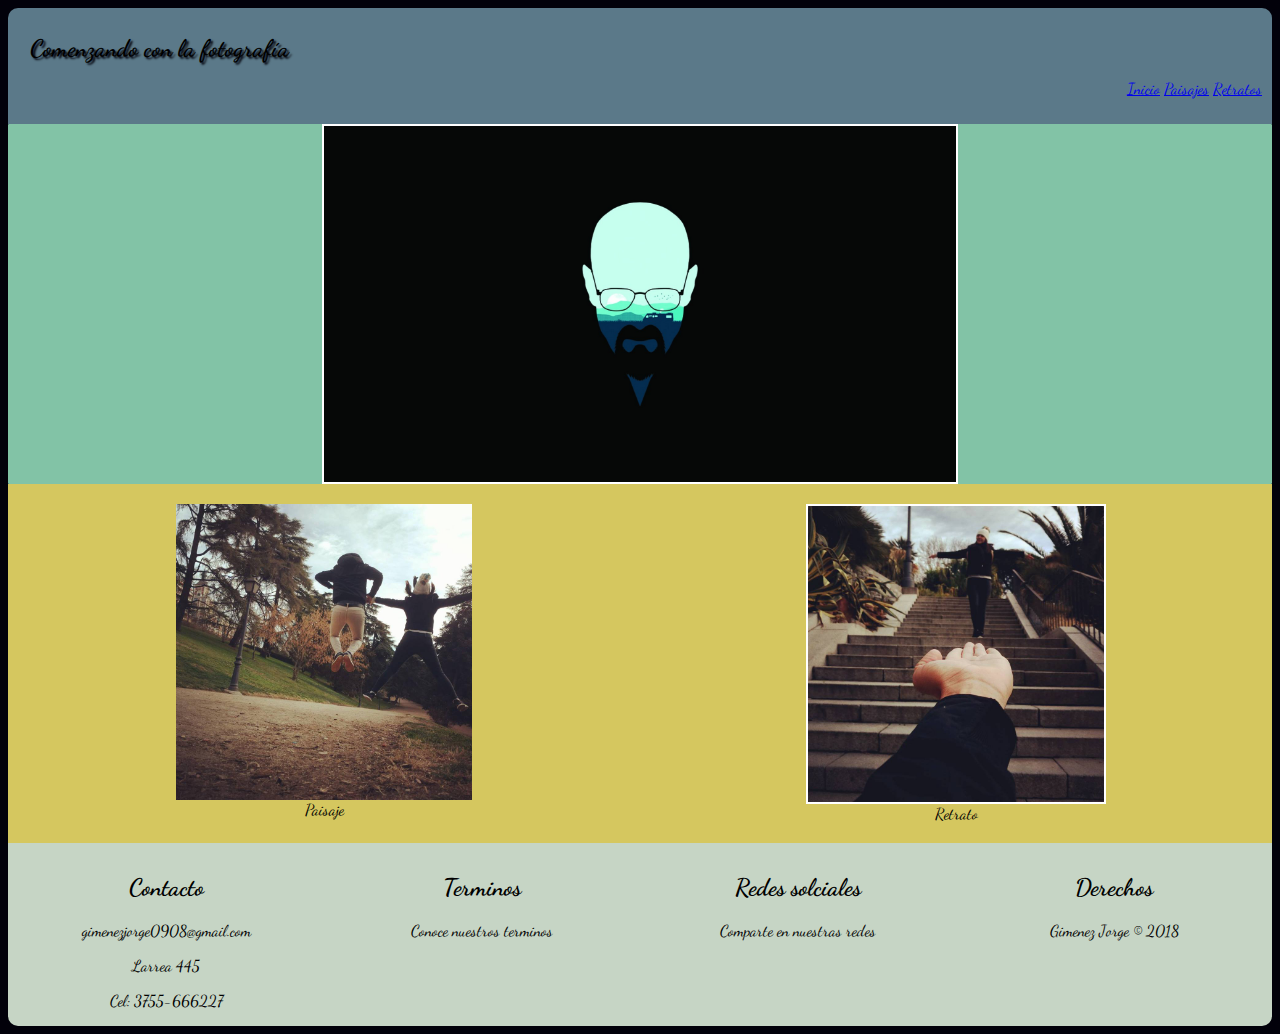
<file: Examén/index.html>
<html>
<head>
	<title>Fotografías</title>
	<link rel="stylesheet" href="css/estilos.css">
	<link href = "https://fonts.googleapis.com/css?family= Dancing + Script: 700 " rel = "stylesheet">
	<link href="https://fonts.googleapis.com/css?family=Dancing+Script" rel="stylesheet">
	<meta name="viewport" content="width=device-width, user-scalable=no" charset="utf-8">
</head>

<body>
<header>
	<h1>
		Comenzando con la fotografía
	</h1>
	<navbar id="menu-principal">
	<ul>
		<a href="index.html">Inicio</a>
		<a href="secciones/paisaje.html">Paisajes</a>
		<a href="secciones/retrato.html">Retratos</a>
	</ul>
</header>

<section id="contenido">
	<div class="contenedor">
		<div id="imagen1">
			<img src="img/brea.jpg">
		</div>
	</div>

	<div class="contenedor2">
		<figure id="imagen2">
			<img src="img/salto.jpg" >
			<figcaption>Paisaje</figcaption>
		</figure>
		<figure id="imagen3">
			<img src="img/mano.jpg" >
			<figcaption>Retrato</figcaption>
		</figure>
	</div>
</section>

<footer>
	<div class="pie" role="main">
		<div class="c1">
	        <h2>Contacto</h2>
	        <p>gimenezjorge0908@gmail.com</p>
	        <p>Larrea 445</p>
	        <p>Cel: 3755-666227</p>
	    </div>
	    <div class="c2">
	        <h2>Terminos</h2>
	        <p>Conoce nuestros terminos</p>
	    </div>
	    <div class="c3">
	        <h2>Redes solciales</h2>
	        <p>Comparte en nuestras redes</p>
	    </div>
	    <div class="c4">
	        <h2>Derechos</h2>
	        <p>Gimenez Jorge © 2018</p>
	    </div>
	</div>    
</footer>
</body>
</html>
</file>
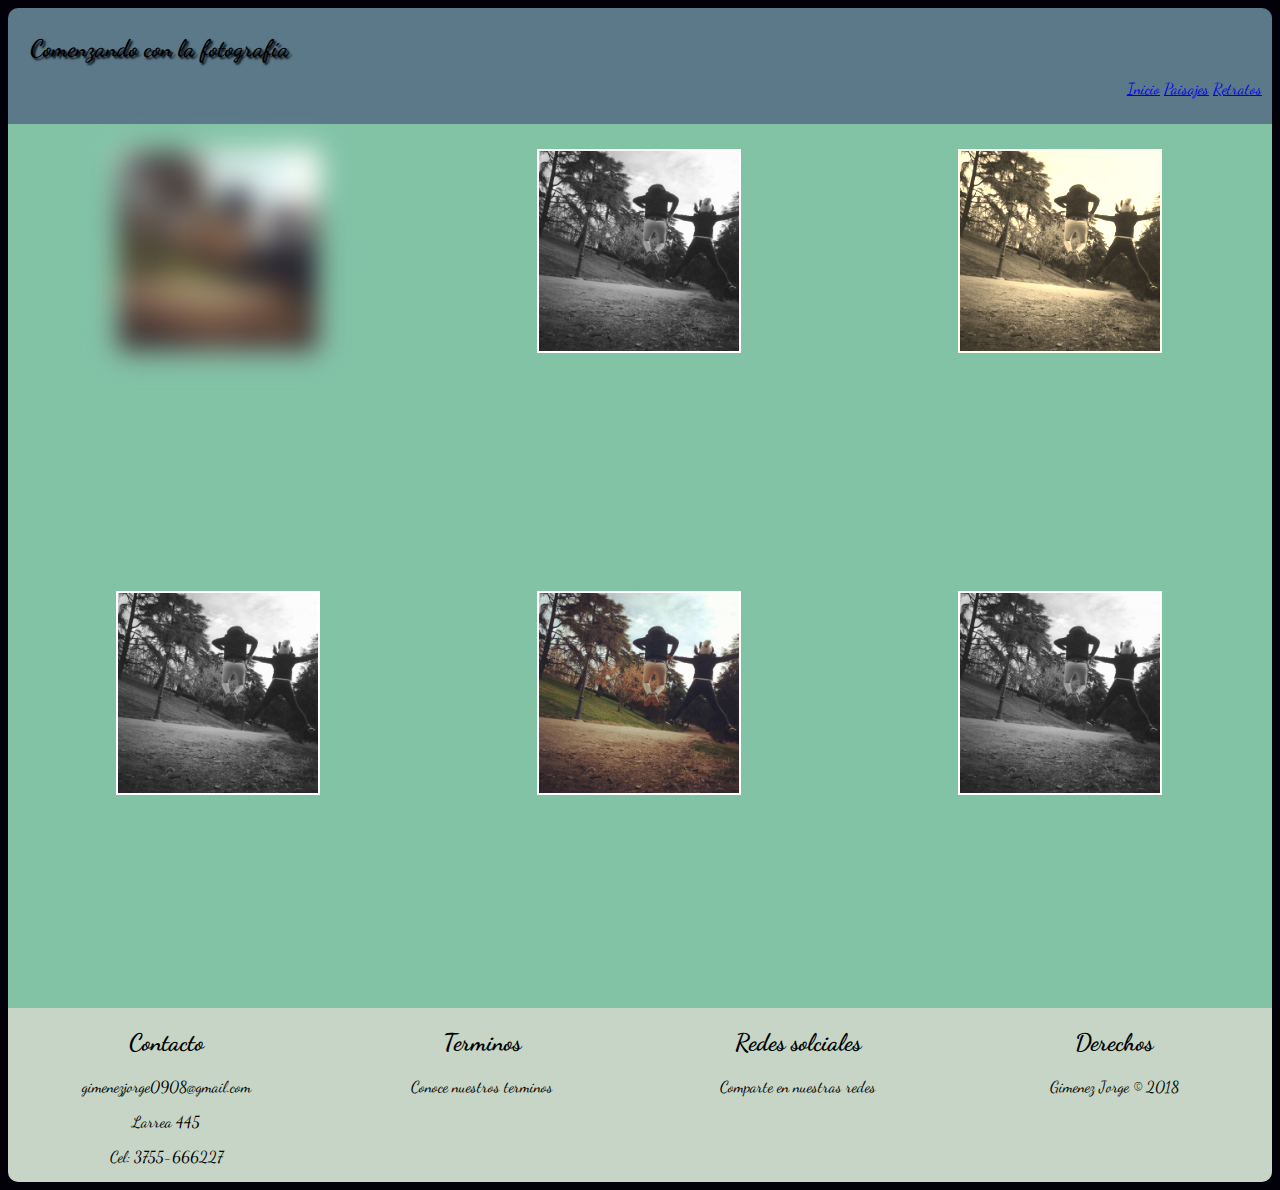
<file: Examén/secciones/paisaje.html>
<html>
<head>
	<title>Fotografías</title>
	<link rel="stylesheet" href="../css/estilos.css">
	<link href="https://fonts.googleapis.com/css?family=Dancing+Script" rel="stylesheet">
	<meta name="viewport" content="width=device-width, user-scalable=no" charset="utf-8">
	
</head>

<body>
<header>
	<h1>
		Comenzando con la fotografía
	</h1>
	<navbar id="menu-principal">
	<ul>
		<a href="../index.html">Inicio</a>
		<a href="../secciones/paisaje.html">Paisajes</a>
		<a href="../secciones/retrato.html">Retratos</a>
	</ul>
</header>


<div class="galeria">
	<article class="foto">
		<picture>
			<img id="img1" src="../img/salto.jpg" id="img"></img>
		</picture>
	</article>
	<article class="foto">
		<picture>
			<img id="img2" src="../img/salto.jpg" id="img"></img>
		</picture>
	</article>
	<article class="foto">
		<picture>
			<img id="img3" src="../img/salto.jpg" id="img"></img>
		</picture>
	</article>
	<article class="foto">
		<picture>
			<img id="img4" src="../img/salto.jpg" id="img"></img>
		</picture>
	</article>
	<article class="foto">
		<picture>
			<img id="img5" src="../img/salto.jpg" id="img"></img>
		</picture>
	</article>
	<article class="foto">
		<picture>
			<img id="img6" src="../img/salto.jpg" id="img"></img>
		</picture>
	</article>
</div>


<footer>
	<div class="pie" role="main">
		<div class="c1">
	        <h2>Contacto</h2>
	        <p>gimenezjorge0908@gmail.com</p>
	        <p>Larrea 445</p>
	        <p>Cel: 3755-666227</p>
	    </div>
	    <div class="c2">
	        <h2>Terminos</h2>
	        <p>Conoce nuestros terminos</p>
	    </div>
	    <div class="c3">
	        <h2>Redes solciales</h2>
	        <p>Comparte en nuestras redes</p>
	    </div>
	    <div class="c4">
	        <h2>Derechos</h2>
	        <p>Gimenez Jorge © 2018</p>
	    </div>
	</div>    
</footer>
</body>
</html>
</file>
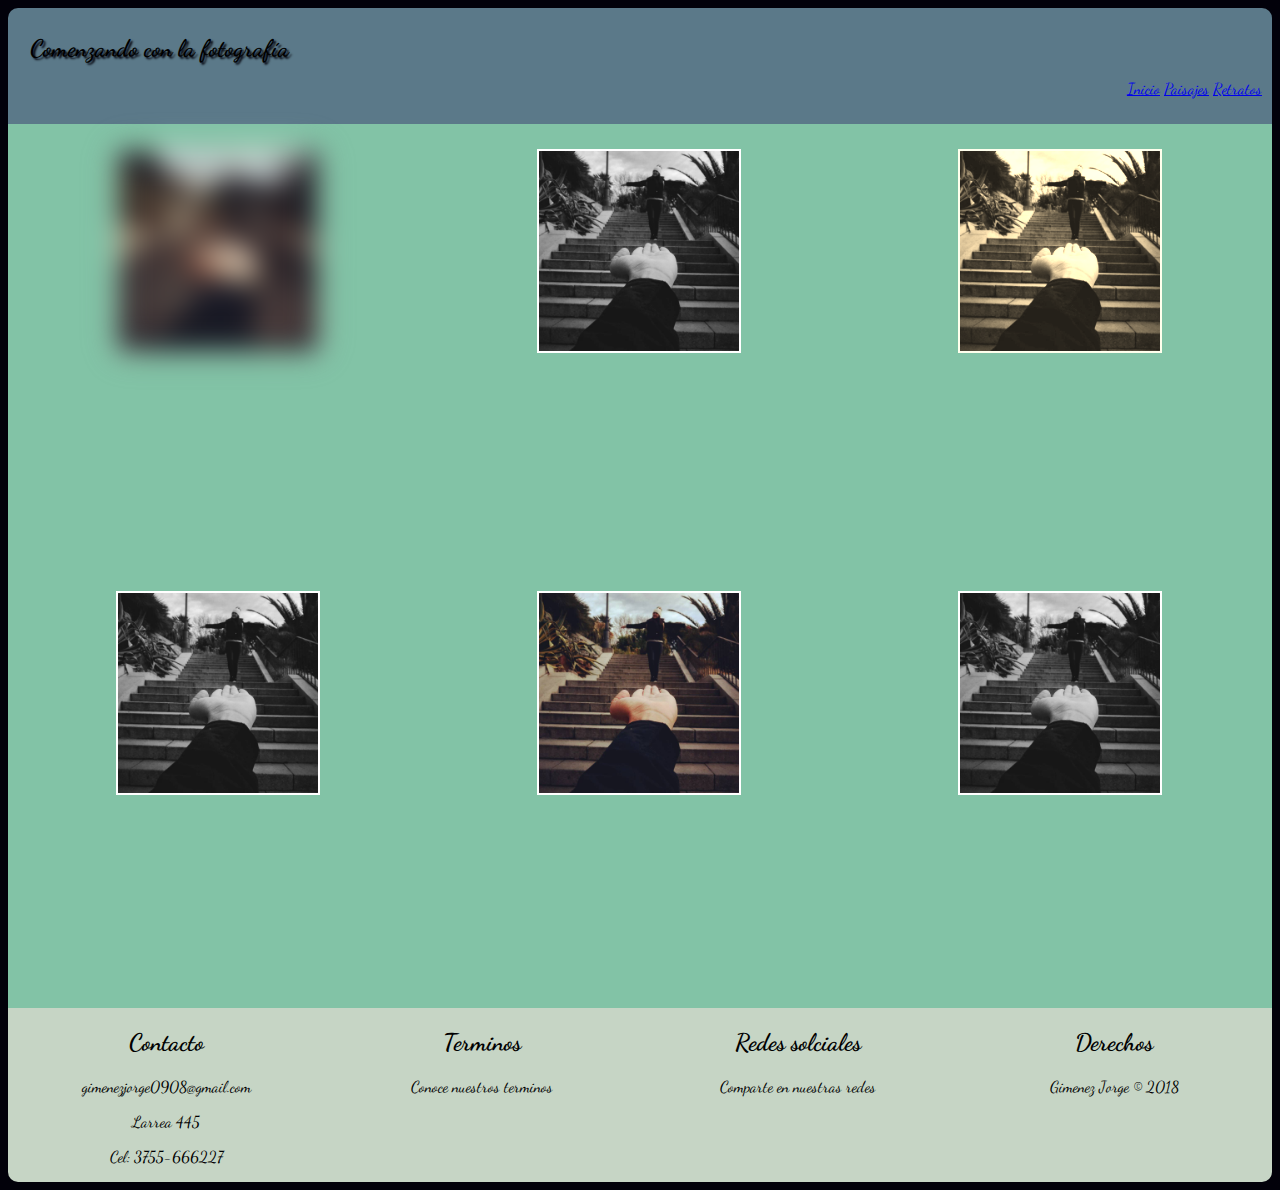
<file: Examén/secciones/retrato.html>
<html>
<head>
	<title>Fotografías</title>
	<link rel="stylesheet" href="../css/estilos.css">
	<link href="https://fonts.googleapis.com/css?family=Dancing+Script" rel="stylesheet">
	<meta name="viewport" content="width=device-width, user-scalable=no" charset="utf-8">
	
</head>

<body>
<header>
	<h1>
		Comenzando con la fotografía
	</h1>
	<navbar id="menu-principal">
	<ul>
		<a href="../index.html">Inicio</a>
		<a href="../secciones/paisaje.html">Paisajes</a>
		<a href="../secciones/retrato.html">Retratos</a>
	</ul>
</header>

<div class="galeria">
	<article class="foto">
		<picture>
			<img id="img1" src="../img/mano.jpg" id="img"></img>
		</picture>
	</article>
	<article class="foto">
		<picture>
			<img id="img2" src="../img/mano.jpg" id="img"></img>
		</picture>
	</article>
	<article class="foto">
		<picture>
			<img id="img3" src="../img/mano.jpg" id="img"></img>
		</picture>
	</article>
	<article class="foto">
		<picture>
			<img id="img4" src="../img/mano.jpg" id="img"></img>
		</picture>
	</article>
	<article class="foto">
		<picture>
			<img id="img5" src="../img/mano.jpg" id="img"></img>
		</picture>
	</article>
	<article class="foto">
		<picture>
			<img id="img6" src="../img/mano.jpg" id="img"></img>
		</picture>
	</article>
</div>



<footer>
	<div class="pie" role="main">
		<div class="c1">
	        <h2>Contacto</h2>
	        <p>gimenezjorge0908@gmail.com</p>
	        <p>Larrea 445</p>
	        <p>Cel: 3755-666227</p>
	    </div>
	    <div class="c2">
	        <h2>Terminos</h2>
	        <p>Conoce nuestros terminos</p>
	    </div>
	    <div class="c3">
	        <h2>Redes solciales</h2>
	        <p>Comparte en nuestras redes</p>
	    </div>
	    <div class="c4">
	        <h2>Derechos</h2>
	        <p>Gimenez Jorge © 2018</p>
	    </div>
	</div>    
</footer>
</body>
</html>
</file>
<file: Examén/css/estilos.css>
body{
	background-color: #02010a;
	font-family: 'Dancing Script', cursive;
}

header {
	padding: 10px;
	margin-bottom: 1vh;
	border-radius: 10px 10px 0px 0px;
	background-color: #5b7989;
	margin: auto;
}

header h1 {
	padding-left: 1%;
	font-size: 1.5em;
	text-shadow: 2px 2px 2px #02010a;
	font-family: 'Dancing Script', cursiva;
	background-color: #5b7989;
}

#menu-principal{
	text-align: right;
}

#imagen1 img{
	width: 50%;
}

.contenedor {
	text-align: center;
	background: #82c3a6;
	border-radius: 1px;
	margin: auto;

}

.contenedor2 {
	display: flex;
	flex-direction: row;
	background: #d5c75f;
	margin: auto;

}

.contenedor2 > figure {
	text-align: center;
	padding: 10px;
	margin: 10px;
	width: 50%;
}

#imagen2 img{
	width: 50%;
	border: 1px;
 	-webkit-transition: all 0.5s ease-out;
 	-moz-transition: all 0.5s ease;
 	-ms-transition: all 0.5s ease;
}

#imagen2 img:hover{
	border: 2px;
	-webkit-transform: rotate(10deg);
 	-moz-transform: rotate(10deg);
 	-ms-transform: rotate(10deg);
 	transform: rotate(10deg);
 	-webkit-box-shadow: 2px 2px 5px #82c3a6 ;
  	-moz-box-shadow: 2px 2px 5px #82c3a6 ;
  	filter: shadow(color=#82c3a6, direction=135, strength=2);
}

@keyframes imagen3-animacion {
	0% {
		position: relative;
		top: 0px
	}
	50% {
		position: relative;
		left: 20px
	}
	100% {
		position: relative;
		top: -5px;
	}
}

#imagen3 img{
	width: 50%;
}

#imagen3 img:hover{
	animation-name: imagen3-animacion;
	animation-duration: 2s;
	-webkit-animation-delay: 1s;
	-moz-animation-delay: 1s;
	-o-animation-delay: 1s;
	animation-delay: 1s;
}

footer{
	border-radius: 0px 0px 10px 10px;
	background-color: #C6d5c5;
	margin: auto;
}

.pie {
	margin: 0;
  	padding: 0;
  	width: 100%;
	display: flex;
	flex-flow: row wrap;
	margin: auto;
}

p{
	text-align: center;
}

h2{
	text-align: center;
}

.c1 {
	width: 25%;
}
.c2 {
	width: 25%;
}
.c3 {
	width: 25%;
}

.c4 {
	width: 25%;
}

@media only screen and (max-width: 480px){
	.contenedor2{
		display: flex;
		flex-direction: column;
		width: 100%
	}
	.c1 {
		width: 100%;
		order: 1;
	}

	.c2 {
		width: 100%;
		order: 2;
	}
	.c3 {
		width: 100%;
		order: 3;
	}
	.c4 {
		width: 100%;
		order: 4;
	}

	
}

@media (max-width: 900px){
	.galeria{
		display: flex;
		flex-direction: column;
		width: 100%
	}
	#menu-principal{
	text-align: center;
	}
}




footer {
	margin-top: 10px;
	padding-top: 10px;
	text-align: center;
	margin: auto;
}


img{
	border: 2px solid white;
	width: 200px;
}



#img1 {
	-webkit-filter: blur(10px); /* Chrome, Safari, Opera */
	filter: blur(10px);	
}

#img2 {
	-webkit-filter: grayscale(100%); /* Chrome, Safari, Opera */
}

#img3 {
	-webkit-filter: sepia(90%); /* Chrome, Safari, Opera */
	filter: sepia(90%);
}

#img4 {
	-webkit-filter: grayscale(100%); /* Chrome, Safari, Opera */
}

#imag5{

}
#img6 {
	-webkit-filter: grayscale(100%); /* Chrome, Safari, Opera */
}



.foto{
  width: 33.3%;
}
.galeria{
  background-color: #82c3a6;
  width: 100%;
  box-sizing: border-box;
	float:left;
}

article
{
	box-sizing: border-box;
	float:left;
	height: 50%;
	padding: 2%;
	text-align: center;
}
article.foto:nth-child(even){
  -webkit-filter: grayscale(100%);
}
article.foto:nth-child(1){
  -webkit-filter: blur(10px);
}
article.foto:nth-child(3){
  -webkit-filter: sepia(90%);
}
</file>
